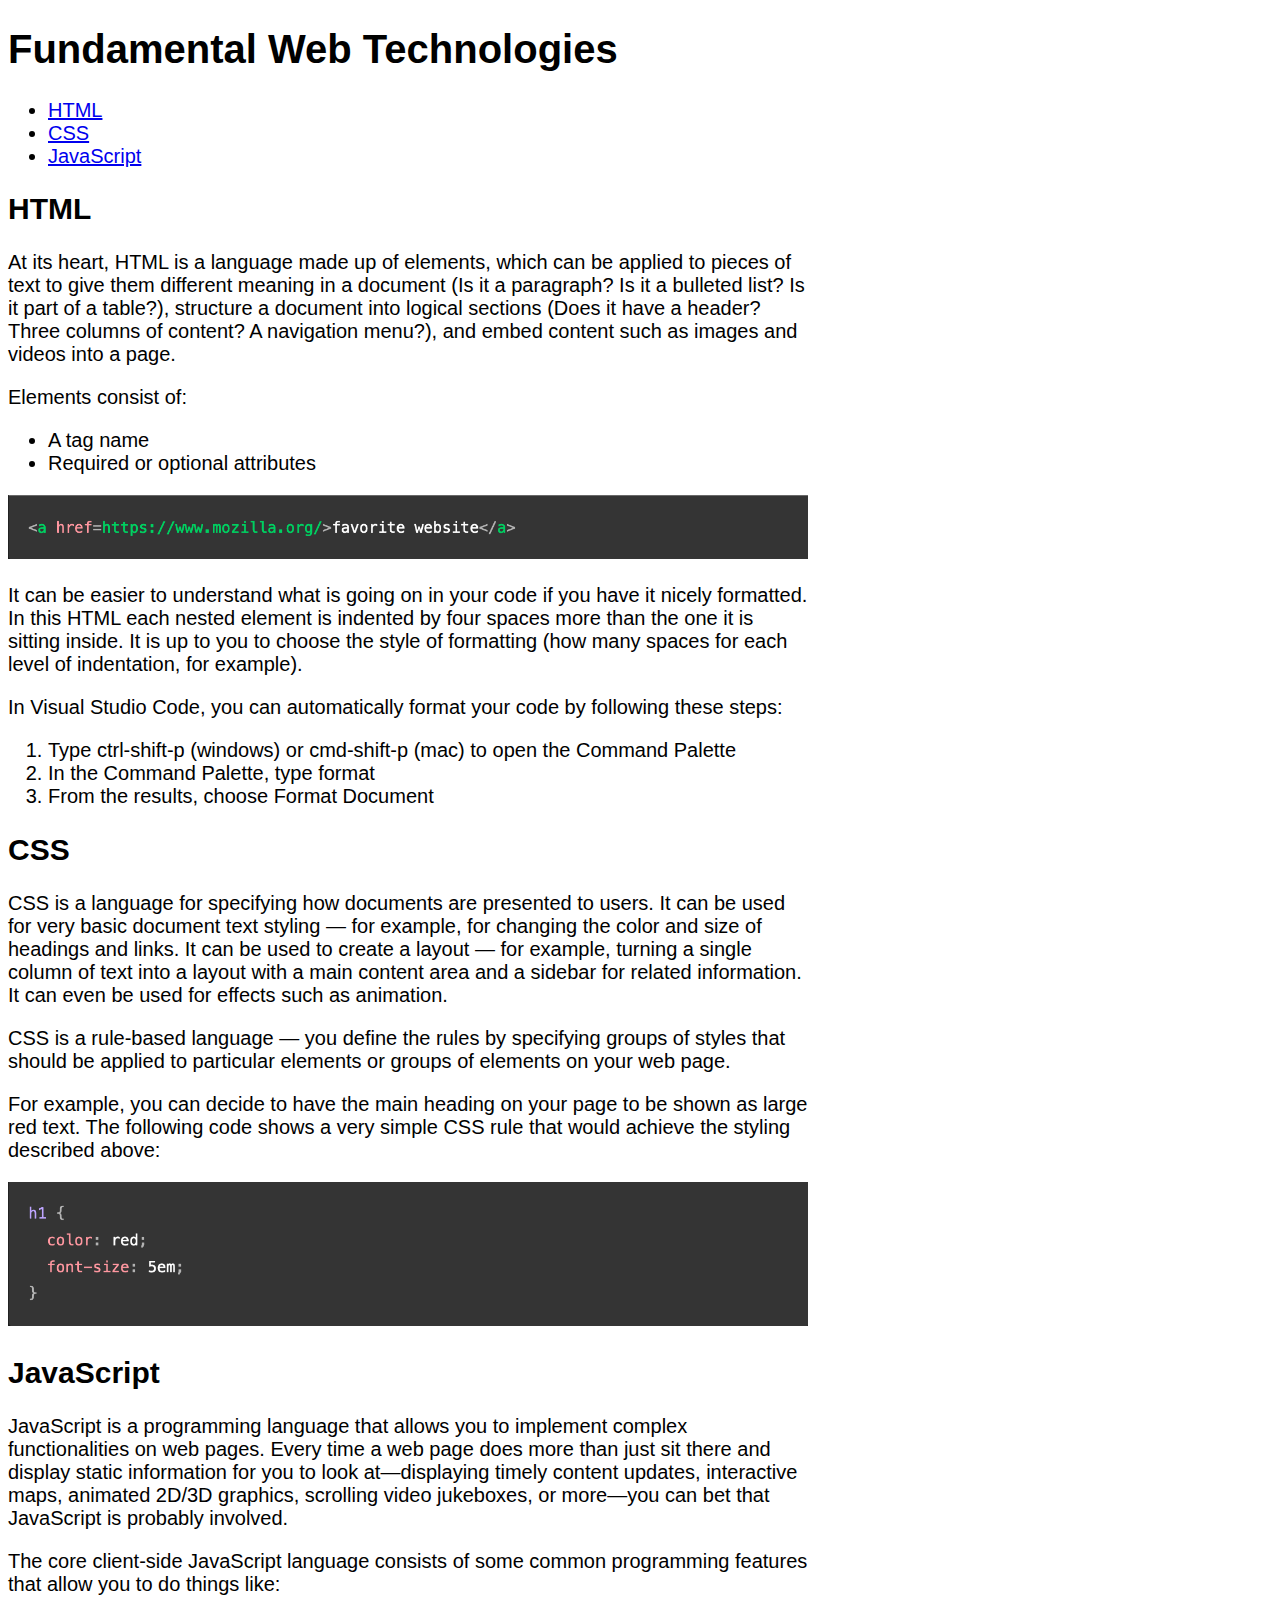
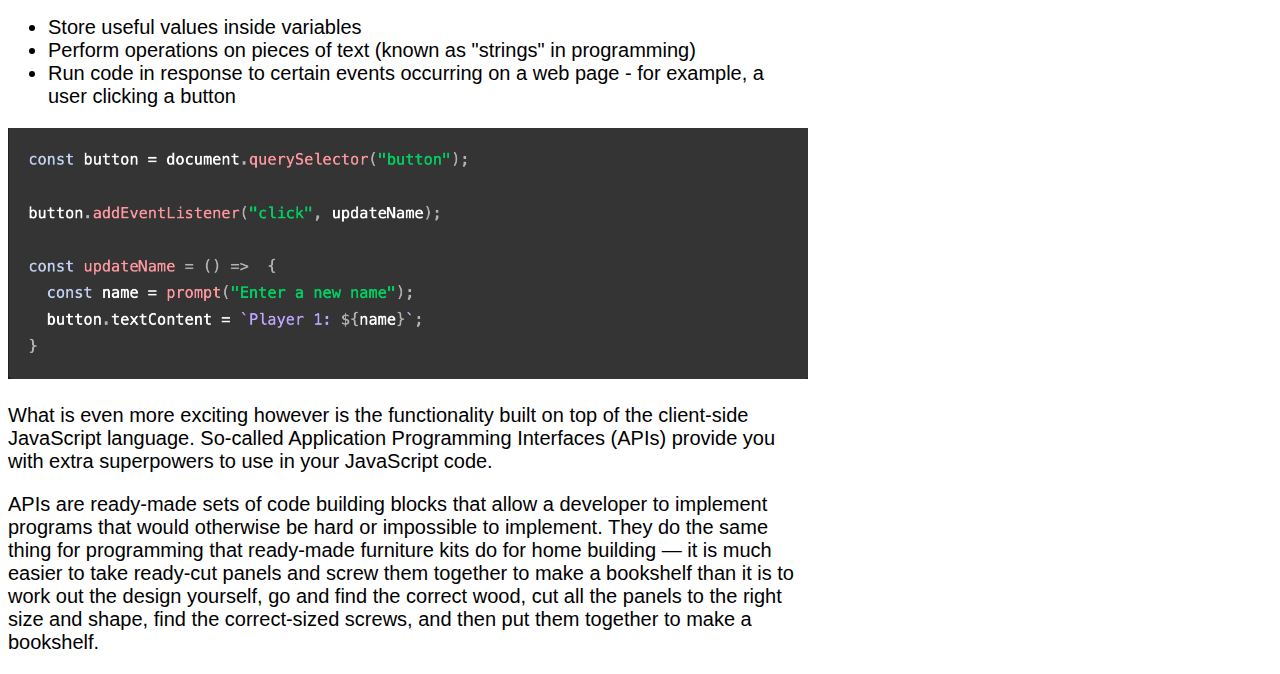
<file: lab2/index.html>
<!DOCTYPE html>
<html lang="en">
<head>
    <meta charset="UTF-8">
    <meta name="viewport" content="width=device-width, initial-scale=1.0">
    <title>Document</title>
    <link rel="stylesheet" href="lab2.css">
    <h1>Fundamental Web Technologies</h1>
</head>
<body>
    <ul><li><a href="#HTML">HTML</a></li>
        <li><a href="#CSS">CSS</a></li>
    <li><a href="#JavaScript">JavaScript</a></li></ul>

    <section id="HTML">
    <h2>HTML</h2>
    <p>At its heart, HTML is a language made up of elements, which can be applied to pieces of text to give them different meaning in a document (Is it a paragraph? Is it a bulleted list? Is it part of a table?), 
    structure a document into logical sections (Does it have a header? Three columns of content? A navigation menu?), and embed content such as images and videos into a page.</p>
    <P>Elements consist of:</P>
    
    <ul><li>A tag name</li>
    <li>Required or optional attributes</li></ul>
    
    <p> 
    <img src="element.png"></p>
    <p>It can be easier to understand what is going on in your code if you have it nicely formatted. In this HTML each nested element is indented by four spaces more than the one it is sitting inside. 
    It is up to you to choose the style of formatting (how many spaces for each level of indentation, for example).</p>
    <p>In Visual Studio Code, you can automatically format your code by following these steps:</p>
    <ol>
        <li>Type ctrl-shift-p (windows) or cmd-shift-p (mac) to open the Command Palette</li>
            <li>In the Command Palette, type format</li>
           <li>From the results, choose Format Document</li>
    </ol>
    </section>

    <section id="CSS">
    <h2>CSS</h2>
    <p>CSS is a language for specifying how documents are presented to users. It can be used for very basic document text styling — for example, for changing the color and size of headings and links. 
    It can be used to create a layout — for example, turning a single column of text into a layout with a main content area and a sidebar for related information. It can even be used for effects such as animation.</p>
    <p>CSS is a rule-based language — you define the rules by specifying groups of styles that should be applied to particular elements or groups of elements on your web page.</p>
    <p>For example, you can decide to have the main heading on your page to be shown as large red text. The following code shows a very simple CSS rule that would achieve the styling described above:</p>
    <p><img src=css.png></p>
    </section>
    
    <section id="JavaScript">
    <h2>JavaScript</h2>
    <p>JavaScript is a programming language that allows you to implement complex functionalities on web pages. Every time a web page does more than just sit there and display static information for you to look 
    at—displaying timely content updates, interactive maps, animated 2D/3D graphics, scrolling video jukeboxes, or more—you can bet that JavaScript is probably involved.</p>
    <p>The core client-side JavaScript language consists of some common programming features that allow you to do things like:</p>
    <ul><li>Store useful values inside variables</li>
        <li>Perform operations on pieces of text (known as "strings" in programming)</li>
        <li>Run code in response to certain events occurring on a web page - for example, a user clicking a button</li></ul>
        <p><img src=script.png></p>
        <p>What is even more exciting however is the functionality built on top of the client-side JavaScript language. So-called Application 
        Programming Interfaces (APIs) provide you with extra superpowers to use in your JavaScript code.</p>
        <p>APIs are ready-made sets of code building blocks that allow a developer to implement programs that would otherwise be hard or impossible to implement. They do the same thing for programming that ready-made furniture 
        kits do for home building — it is much easier to take ready-cut panels and screw them together to make a bookshelf than it is to work out the design yourself, go and find the correct wood, cut all the panels to the 
        right size and shape, find the correct-sized screws, and then put them together to make a bookshelf. </p>
    </section>
</body>
</html>
</file>
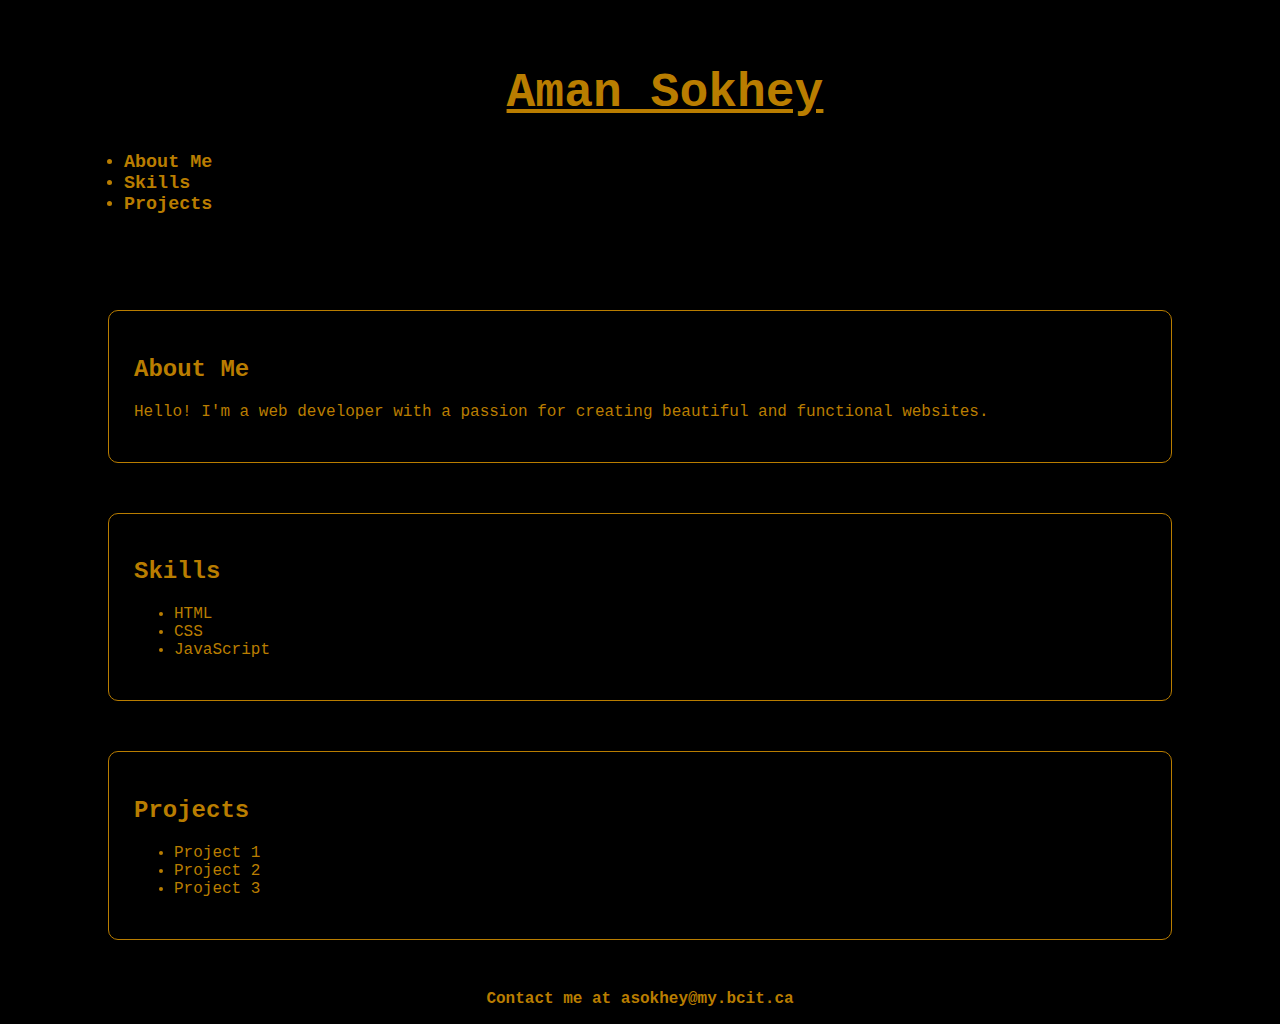
<file: lab3/index.html>
<!DOCTYPE html>
<html lang="en">
<head>
    <meta charset="UTF-8">
    <meta name="viewport" content="width=device-width, initial-scale=1.0">
    <link type="text/css" rel="stylesheet" href="index.css">
    <title>Aman's Bio</title>
    <header>
        <section id="Top">
        <h1><nav class= "#AmanSokhey">Aman Sokhey</h1></nav>
        <ul section id="toplist">
            <li><a href="#AboutMe" class="AboutMe">About Me</li></a>
            <li><a href="#Skills" class="Skills">Skills</li></a>
            <li><a href="#Projects" class="Projects">Projects</li></a>
        </ul>
        </section>
    </header>
</head>
<body>
    <section id="AboutMe">
        <h2>About Me</h2>
        <p>Hello! I'm a web developer with a passion for creating beautiful and functional websites.</p>
    </section>

    <section id="Skills">
        <h2> Skills</h2>
        <ul><li>HTML</li>
        <li>CSS</li>
        <li>JavaScript</li>
        </ul>
    </section>
    
    <section id="Projects">
        <h2>Projects</h2>
        <ul>
            <li>Project 1</li>
            <li>Project 2</li>
            <li>Project 3</li>
        </ul>
    </section>
    <footer>
        <p>Contact me at asokhey@my.bcit.ca</p>
    </footer>
</body>
</html>
</file>
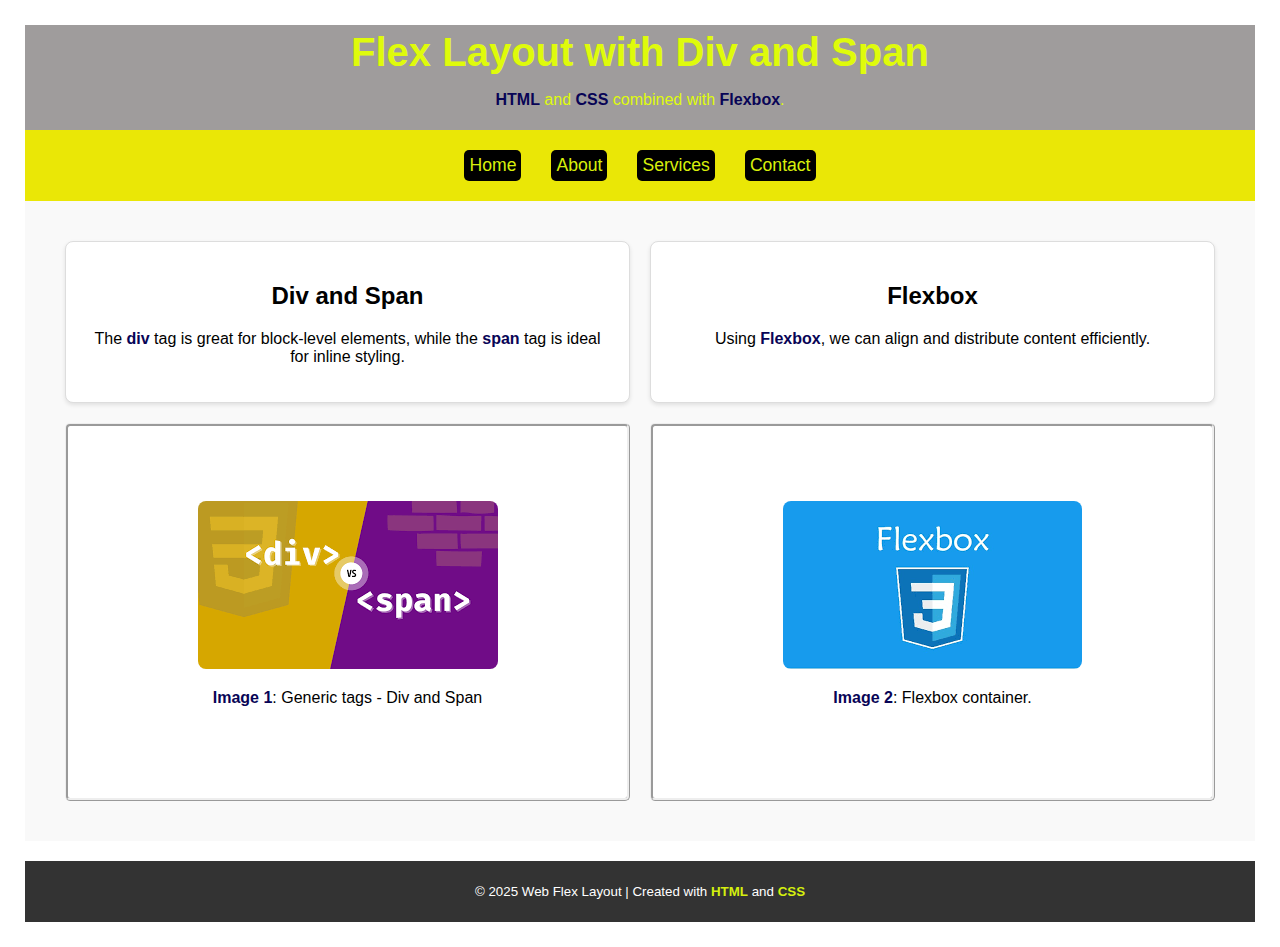
<file: lab4/index.html>
<!-- PLEASE DO NOT MODIFY THIS FILE -->

<!DOCTYPE html>
<html lang="en">
<head>
    <meta charset="UTF-8">
    <meta name="viewport" content="width=device-width, initial-scale=1.0">
    <title>Div and Span with Flexbox</title>
    <link rel="stylesheet" href="index.css">
</head>
<body>
    <!-- Header Section -->
    <div class="header">
        <h1>Flex Layout with Div and Span</h1>
        <p><span class="highlight">HTML</span> and 
            <span class="highlight">CSS</span> 
            combined with <span class="highlight">
                Flexbox</span>.</p>
    </div>
    <!-- Navigation Bar -->
    <div class="navbar">
        <span class="nav-item">Home</span>
        <span class="nav-item">About</span>
        <span class="nav-item">Services</span>
        <span class="nav-item">Contact</span>
    </div>

    <!-- Main Content -->
    <div class="content">
        <div class="flex-container">
            <!-- Article Section -->
            <div class="article">
                <h2>Div and Span</h2>
                <p>The <span class="highlight">
                    div</span> tag is great for 
                    block-level elements, while the 
                    <span class="highlight">span</span> tag is ideal 
                    for inline styling.</p>
            </div>
            <div class="article">
                <h2>Flexbox</h2>
                <p>Using <span class="highlight">Flexbox</span>, 
                    we can align and distribute content efficiently.</p>
            </div>
        </div>

        <div class="flex-container">
            <!-- Image Section -->
            <div class="image-card">
                <img src="divandspan.png" alt="Placeholder Image">
                <p><span class="highlight">Image 1</span>: 
                    Generic tags - Div and Span</p>
            </div>
            <div class="image-card">
                <img src="flexbox.png" alt="Placeholder Image">
                <p><span class="highlight">Image 2</span>: 
                    Flexbox container.</p>
            </div>
        </div>   
    </div>

    <!-- Footer Section -->
    <div class="footer">
        <p>&copy; 2025 Web Flex Layout | Created with 
            <span class="highlight">HTML</span> and <span class="highlight">
                CSS</span></p>
    </div>
</body>
</html>
</file>
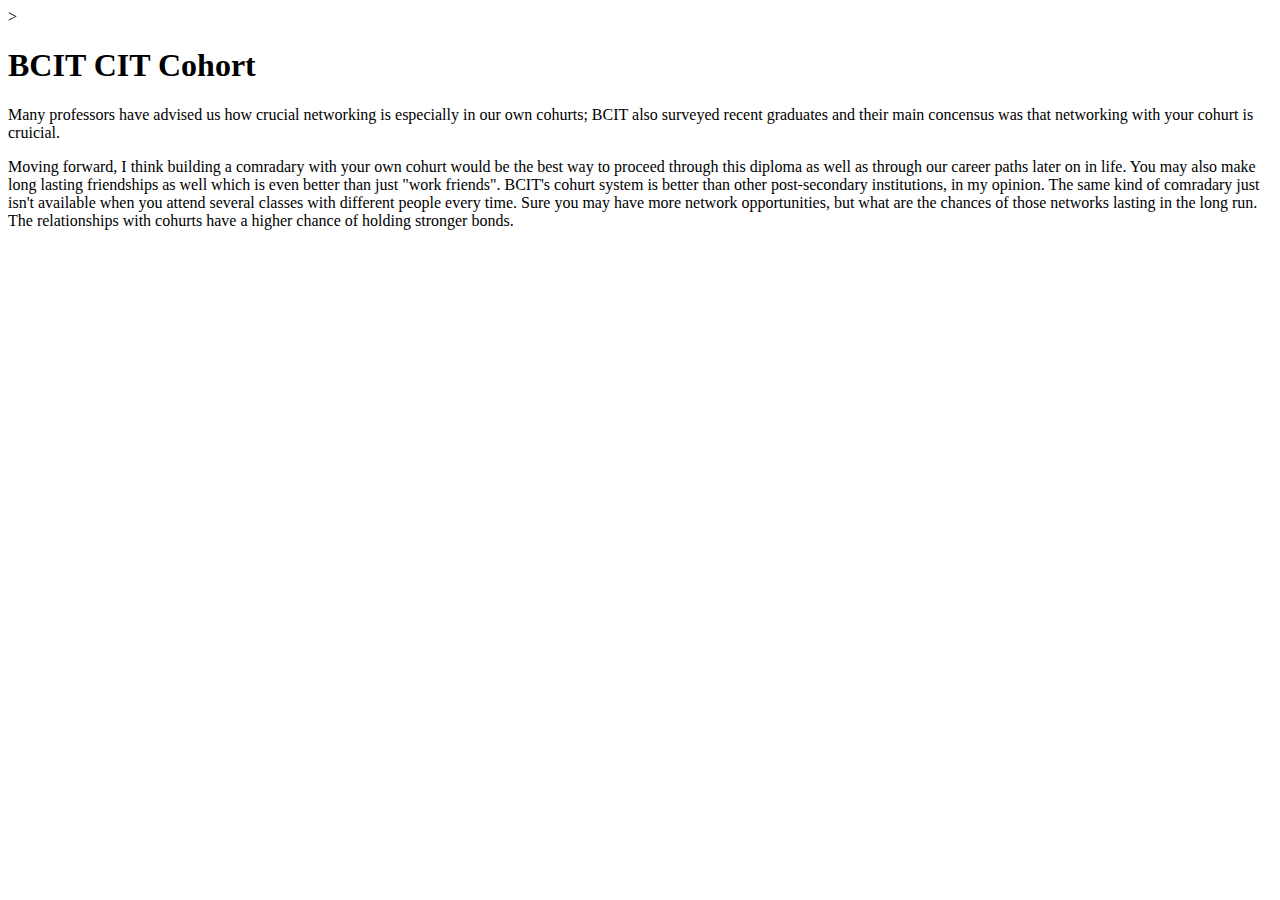
<file: Week1/index.html>
<!DOCTYPE html>>
<html>
    <head>
        <title>
            Welcome to my Page
        </title>
    </head>
    <body>
        <h1>BCIT CIT Cohort</h1>
        <p>Many professors have advised us how crucial networking is especially in our own cohurts; BCIT also 
            surveyed recent graduates and their main concensus was that networking with your cohurt is cruicial.</p>
        <p>Moving forward, I think building a comradary with your own cohurt would be the best way to proceed through this diploma as 
            well as through our career paths later on in life. You may also make long lasting friendships as well which is even better than 
        just "work friends". BCIT's cohurt system is better than other post-secondary institutions, in my opinion. The same kind of comradary just
    isn't available when you attend several classes with different people every time. Sure you may have more network opportunities, but what are the chances of
those networks lasting in the long run. The relationships with cohurts have a higher chance of holding stronger bonds.</p>
    </body>
</html>
</file>
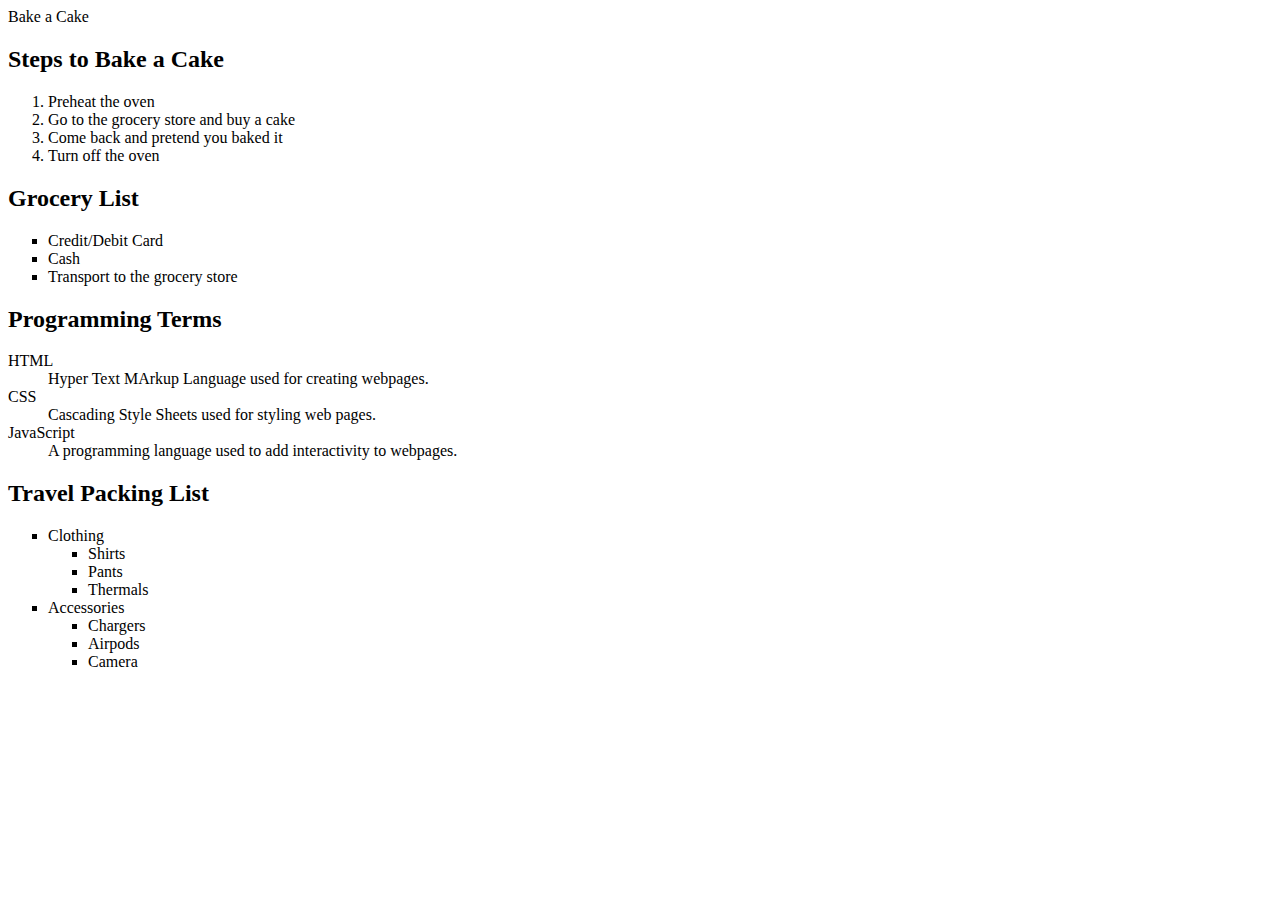
<file: Week2/index.html>
Bake a Cake
<html>
    <head>
        <title>Ordered List</title>
        <style>
            ul {list-style-type: square;
            }
        </style>
    </head>
    <body>
        <h2>Steps to Bake a Cake</h2>
        <ol>
            <li>Preheat the oven</li>
            <li>Go to the grocery store and buy a cake</li>
            <li>Come back and pretend you baked it</li>
            <li>Turn off the oven</li>
        </ol>
        <h2>Grocery List</h2>
        <ul>
            <li>Credit/Debit Card</li>
            <li>Cash</li>
            <li>Transport to the grocery store</li>
        </ul>
        <h2>Programming Terms</h2>
        <dl>
            <dt>HTML</dt>
            <dd>Hyper Text MArkup Language used for creating webpages.</dd>
            <dt>CSS</dt>
            <dd>Cascading Style Sheets used for styling web pages.</dd>
            <dt>JavaScript</dt>
            <dd>A programming language used to add interactivity to webpages.</dd>
        </dl>
        <h2>Travel Packing List</h2>
        <ul>
            <li>Clothing</li>
            <ul>
                <li>Shirts</li>
                <li>Pants</li>
                <li>Thermals</li>
            </ul>
            <li>Accessories</li>
            <ul>
                <li>Chargers</li>
                <li>Airpods</li>
                <li>Camera</li>
            </ul>
        </ul>
</html>
</file>
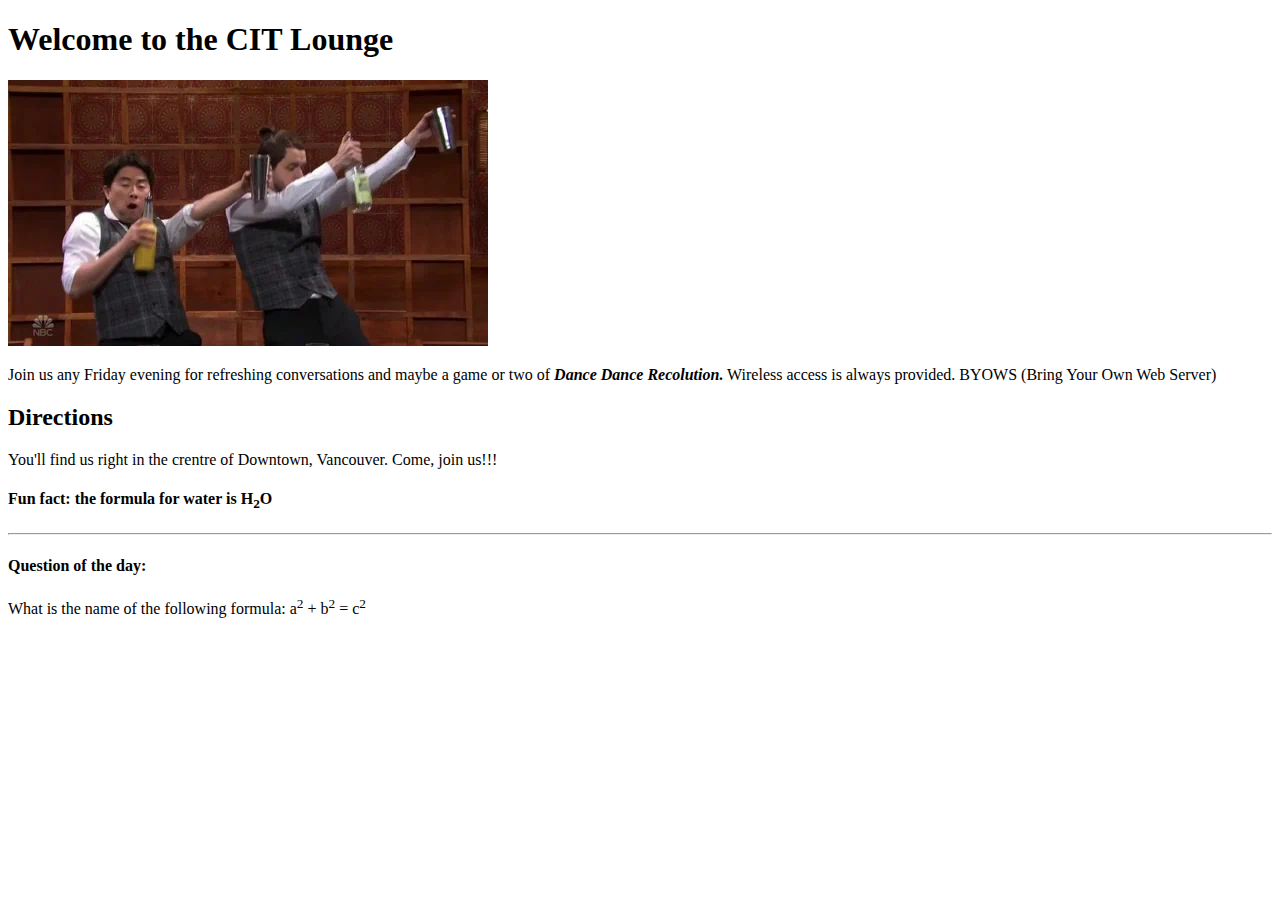
<file: Week1/lounge.html>
<!DOCTYPE html>
<html>
    <head>
        <title>CIT Fun Friday</title>
    </head>
    <body>
        <h1>Welcome to the CIT Lounge</h1>
        <img src="elixir.gif">
        <p>Join us any Friday evening for refreshing conversations and maybe a game or two of <em><strong>Dance Dance Recolution.</em></strong> Wireless access is always provided. BYOWS (Bring Your Own Web Server)</p>
        <h2>Directions</h2>
        <p>You'll find us right in the crentre of Downtown, Vancouver. Come, join us!!!</p>
        <h4>Fun fact: the formula for water is H<sub>2</sub>O</h4>
        <hr>
        <h4>Question of the day:</h4>
        <p>What is the name of the following formula: a<sup>2</sup> + b<sup>2</sup> = c<sup>2</sup></p>
    </body>
</html>
</file>
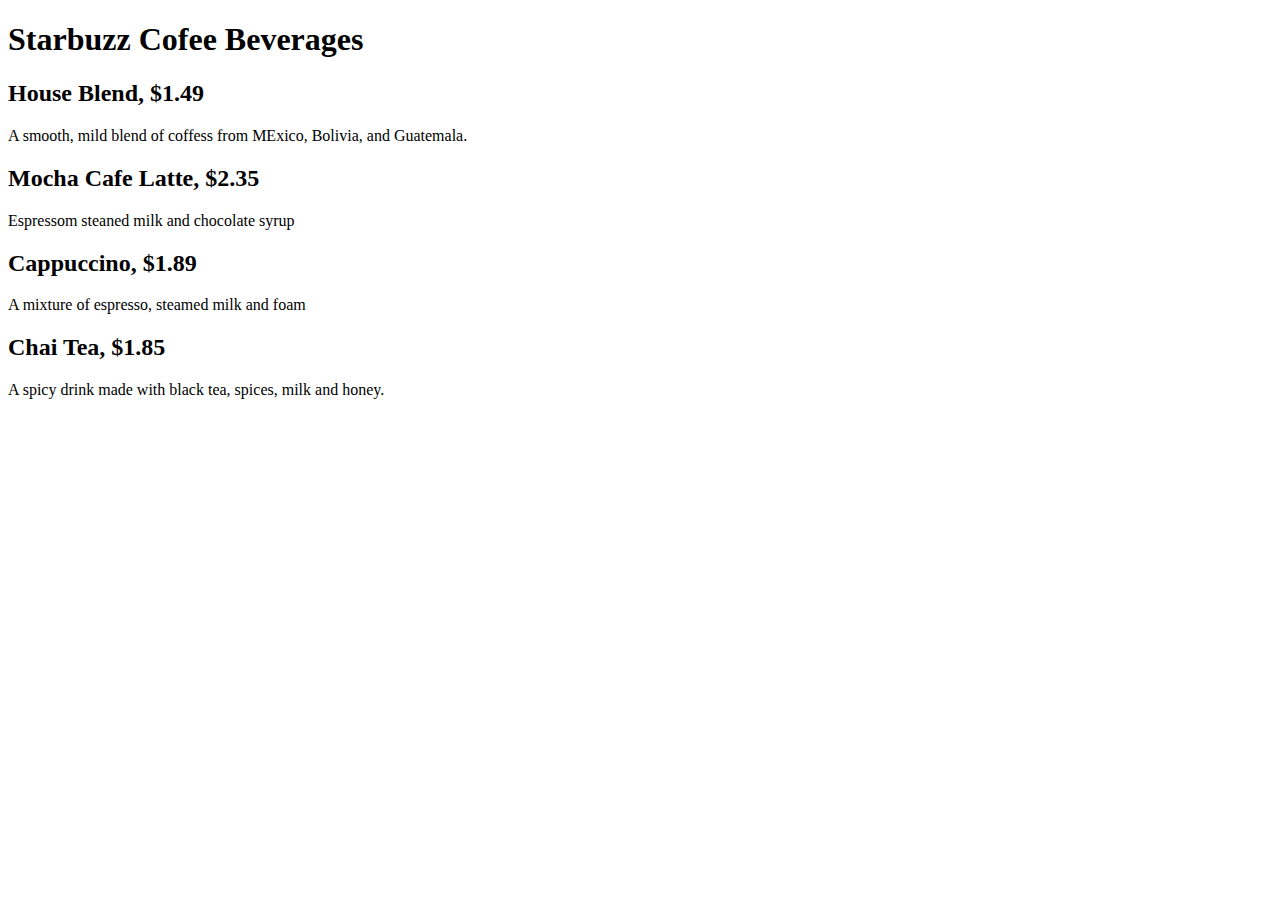
<file: Week1/Starbuzz.html>
<!DOCTYPE html>
<html>
    <head>
        <title>Starbuzz Coffee</title>
    </head>
    <body>
        <h1>Starbuzz Cofee Beverages</h1>
        <h2>House Blend, $1.49</h2>
        <p>A smooth, mild blend of coffess from MExico, Bolivia, and Guatemala.</p>
        <h2>Mocha Cafe Latte, $2.35</h2>
        <p>Espressom steaned milk and chocolate syrup</p>
        <h2>Cappuccino, $1.89</h2>
        <p>A mixture of espresso, steamed milk and foam</p>
        <h2>Chai Tea, $1.85</h2>
        <p>A spicy drink made with black tea, spices, milk and honey.</p>
        <h2></h2>
    </body>
</html>
</file>
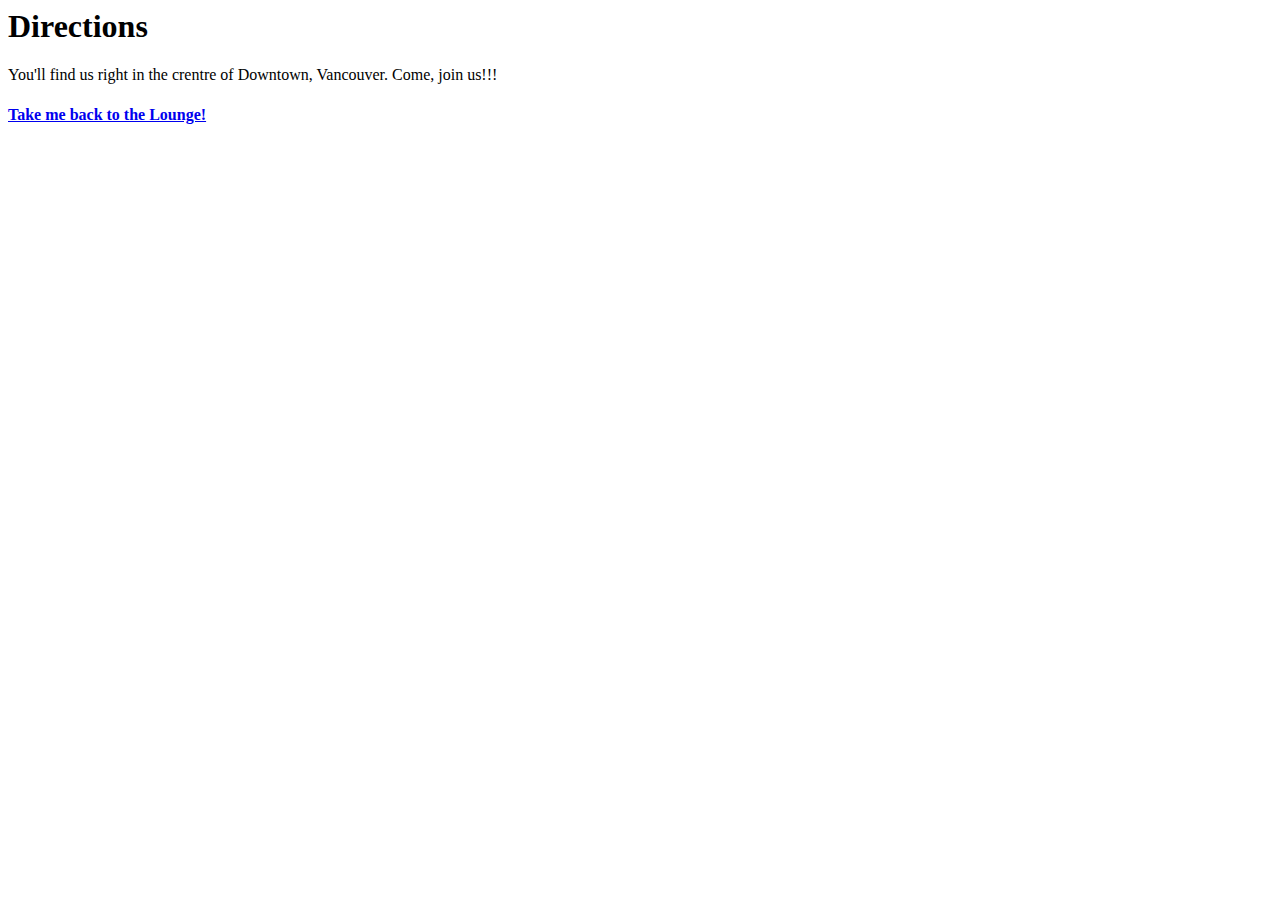
<file: Week2/directions.html>
<html>
    <body>
        <h1>Directions</h1>
        <p>
            You'll find us right in the crentre of Downtown, Vancouver. Come, join us!!!
        </p>
        <h4><a href="lounge.html">Take me back to the Lounge!</a></h4>
    </body>
</html>
</file>
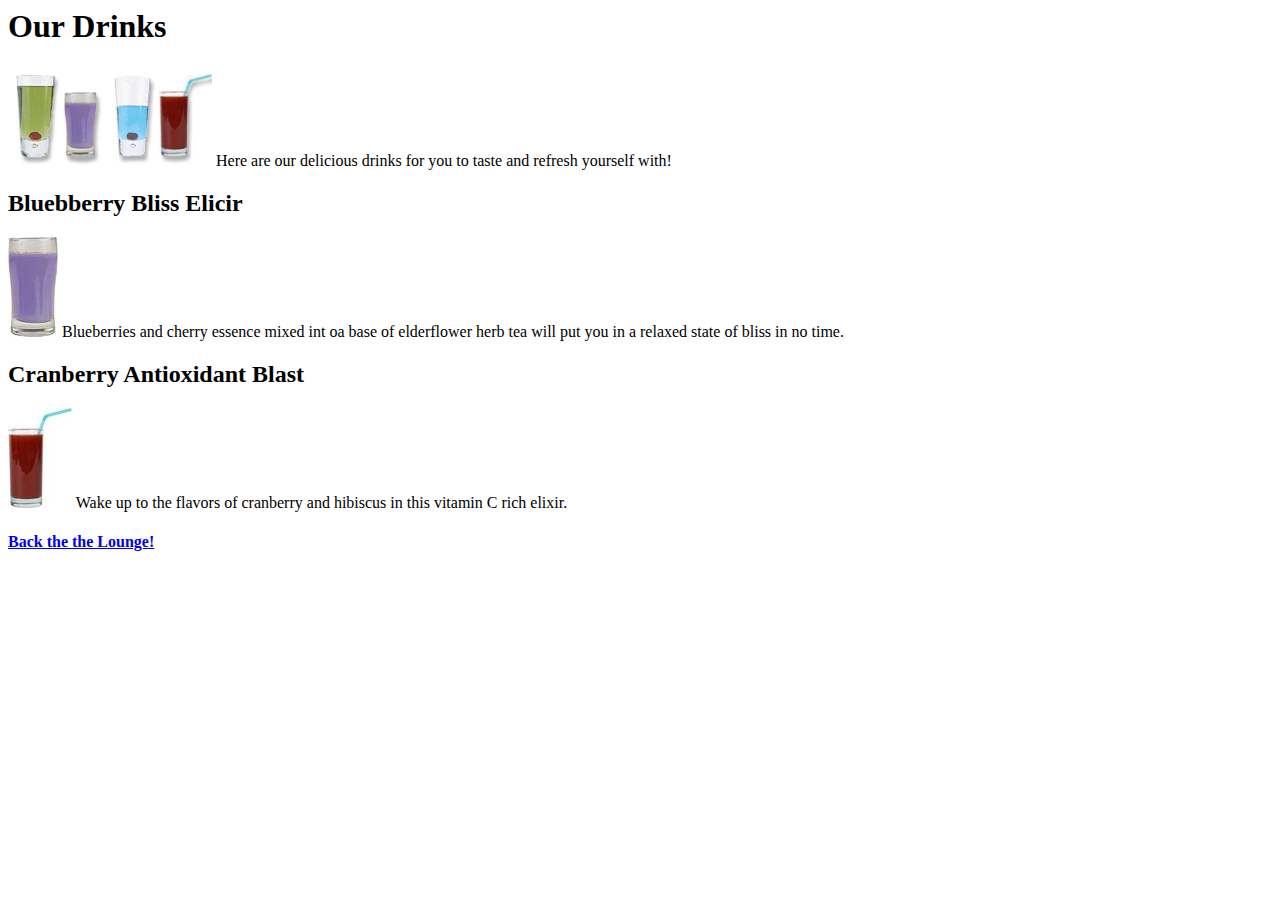
<file: Week2/elixir.html>
<html> 
    <body>
        <h1>Our Drinks</h1>
        <p>
            <img src="beverages/drinks.gif"></img>
            Here are our delicious drinks for you to taste and refresh yourself with!
        </p>
        <h2>Bluebberry Bliss Elicir</h2>
        <p>
            <img src="beverages/blue.jpg"></img>
            Blueberries and cherry essence mixed int oa base of elderflower herb tea will put you in a relaxed state of bliss in no time.
        </p>
        <h2>Cranberry Antioxidant Blast</h2>
        <p>
            <img src="beverages/red.jpg">
            Wake up to the flavors of cranberry and hibiscus in this vitamin C rich elixir.
        </p>
        <h4><a href="lounge.html">Back the the Lounge!</a></h4>
    </body>
</html>
</file>
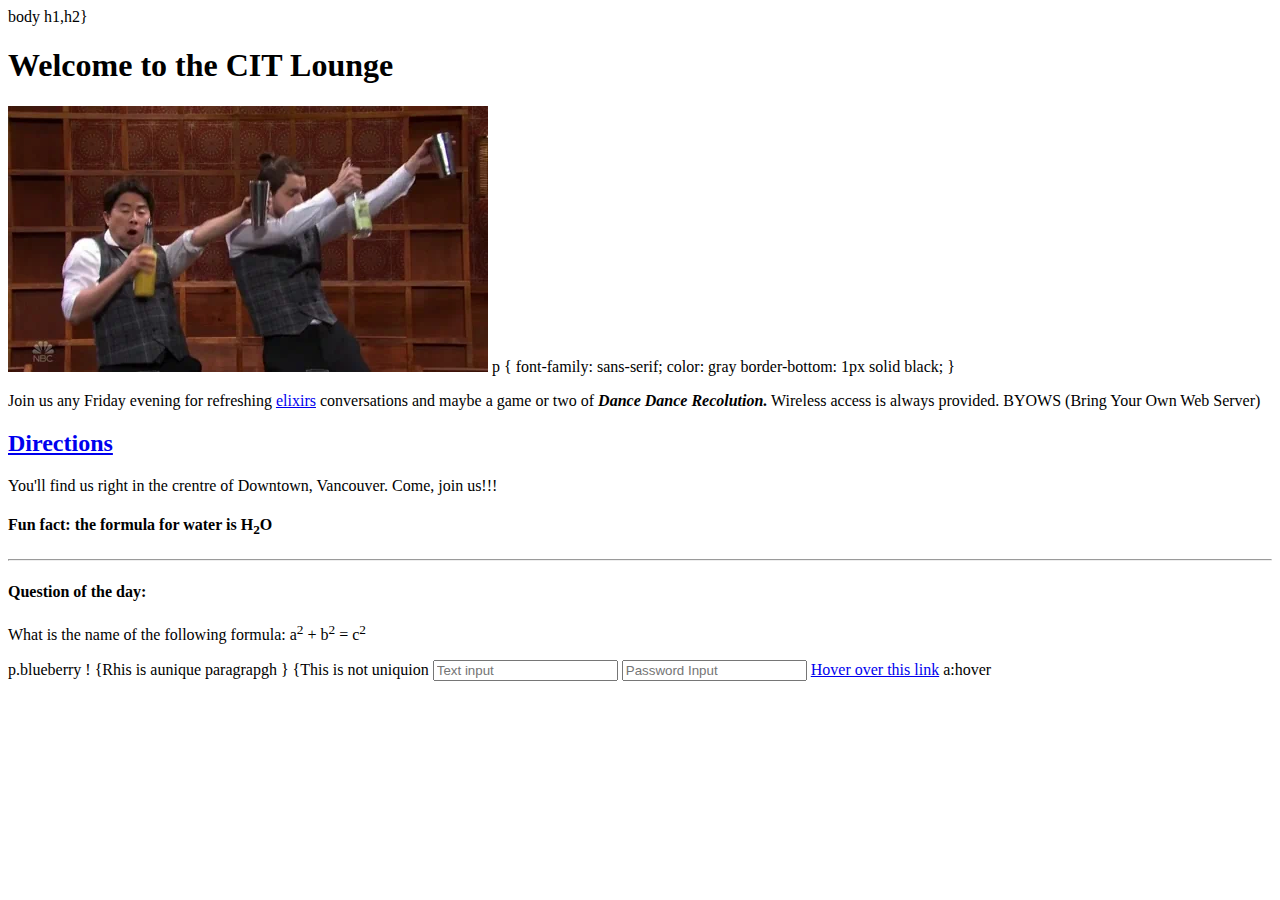
<file: Week2/lounge.html>
<!DOCTYPE html>
<html>
    <head>
        <title>CIT Fun Friday</title>
    </head>
    <body>
body h1,h2}
        <h1>Welcome to the CIT Lounge</h1>
        <img src="elixir.gif">
        <stlye> 
        p {
            font-family: sans-serif;
            color: gray        
            border-bottom: 1px solid black;
        }
        <p>Join us any Friday evening for refreshing <a href="elixir.html">elixirs</a> conversations and maybe a game or two of <em><strong>Dance Dance Recolution.</em></strong> Wireless access is always provided. BYOWS (Bring Your Own Web Server)</p>
        </stlye>
        <h2><a href="Directions.html">Directions</a></h2>
        <p>You'll find us right in the crentre of Downtown, Vancouver. Come, join us!!!</p>
        <h4>Fun fact: the formula for water is H<sub>2</sub>O</h4>
        <hr>
        <h4>Question of the day:</h4>
        <p>What is the name of the following formula: a<sup>2</sup> + b<sup>2</sup> = c<sup>2</sup></p>
    </body>
</html>
p.blueberry ! 
{Rhis is aunique paragrapgh }
{This is not uniquion 

    <input type="text" placeholder="Text input">
    <input type="passowrd" placeholder="Password Input">

    <a href="#">Hover over this link</a>

    a:hover
</file>
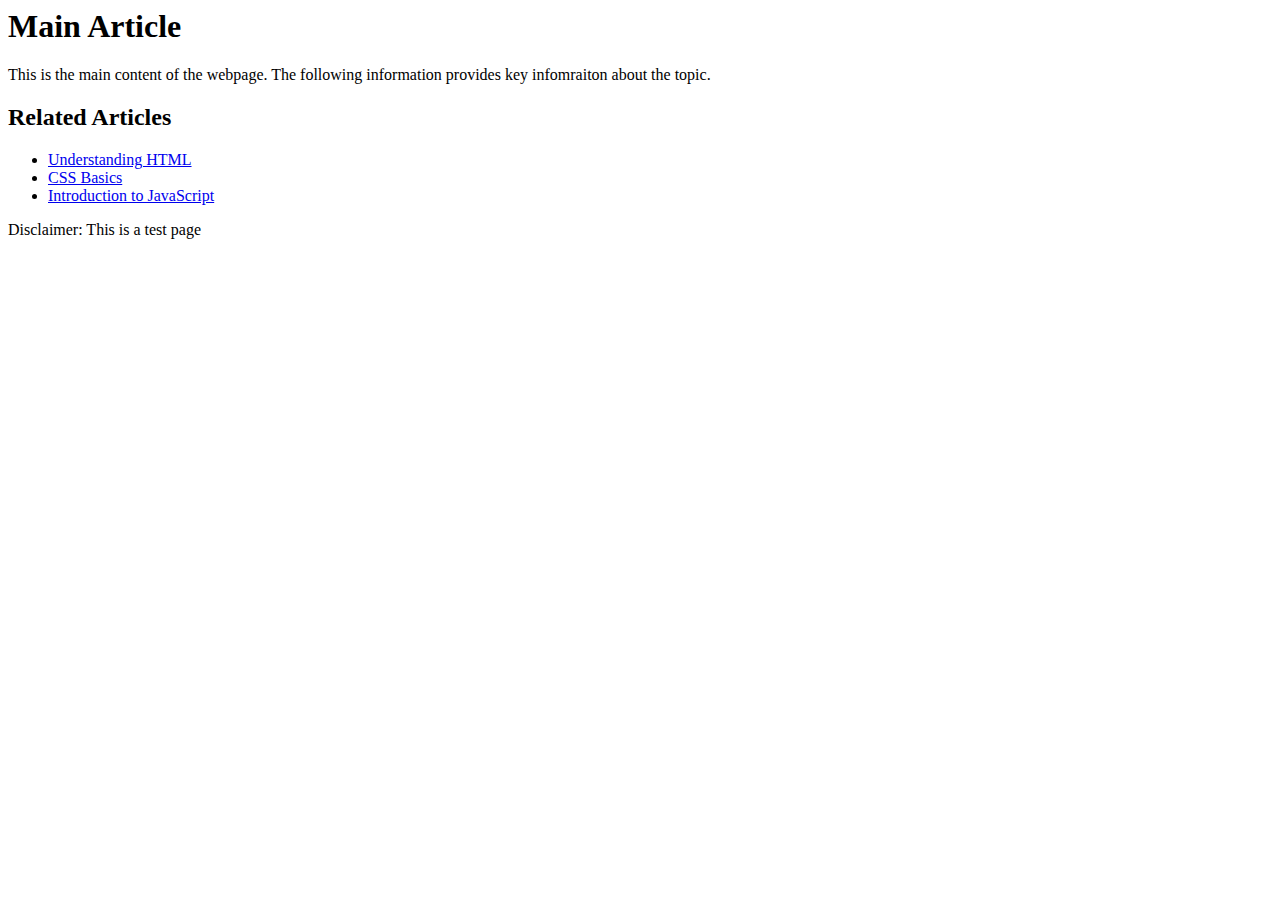
<file: Week2/mainandlinks.html>
<html>
    <body>
    <main>
        <h1>Main Article</h1>
        <p>This is the main content of the webpage. The following information provides key infomraiton about the topic.</p>
        <aside>
            <h2>Related Articles</h2>
            <ul>
                <li><a href="#">Understanding HTML</a></li>
                <li><a href="#">CSS Basics</a></li>
                <li><a href="#">Introduction to JavaScript</a></li>
            </ul>
        </aside>
    </main>
    <footer>
        <p>Disclaimer: This is a test page</p>
    </footer>
</body>
</html>
</file>
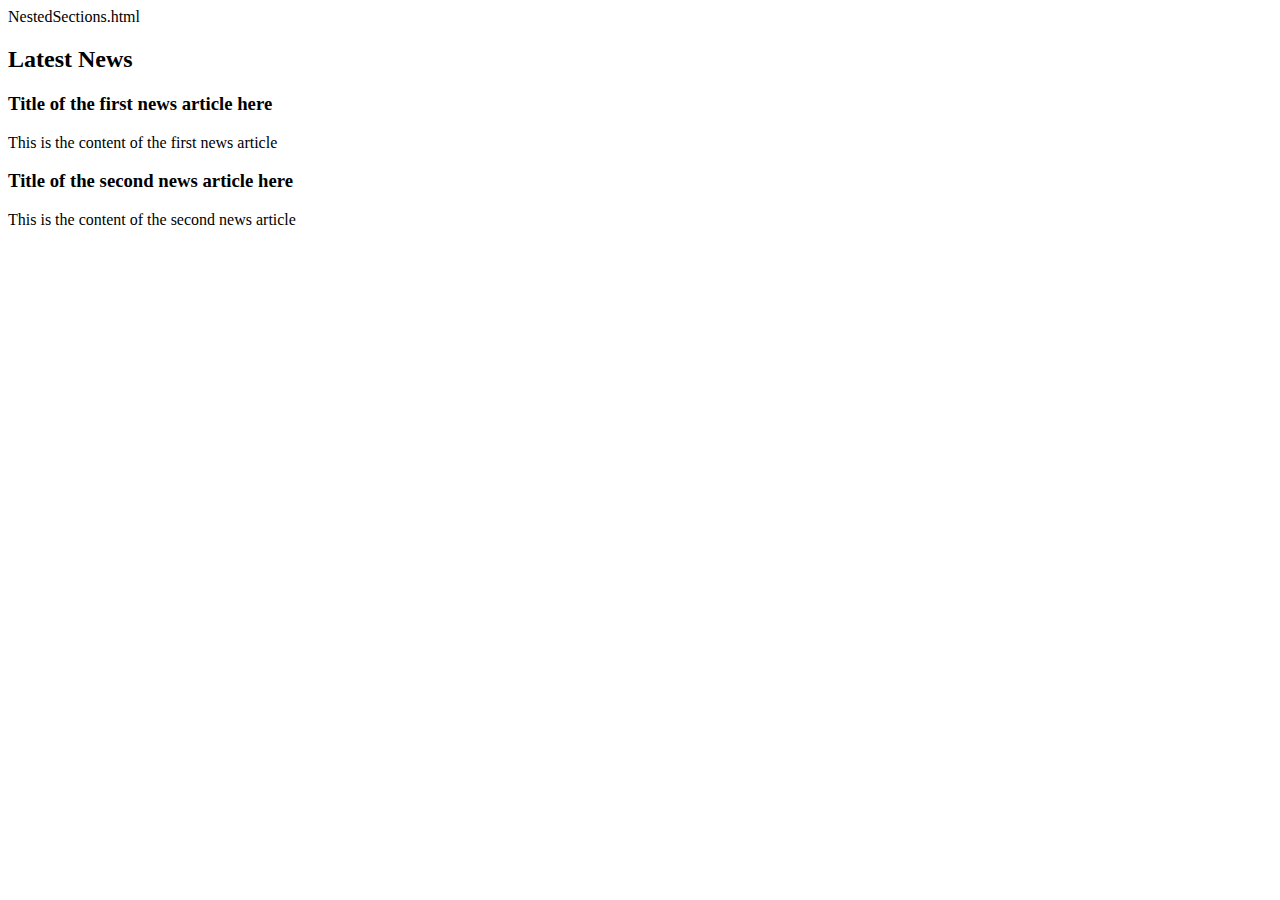
<file: Week2/nestedsections.html>
NestedSections.html
<html>
    <head>
        <title>Nested Sections</title>
    </head>
    <body><section>
        <h2>Latest News</h2>
        <article>
            <h3>Title of the first news article here</h3>
            <p>This is the content of the first news article</p>
        </article>
        <article>
            <h3>Title of the second news article here</h3>
            <p>This is the content of the second news article</p>
        </article>
    </section>
</body>
</html>
</file>
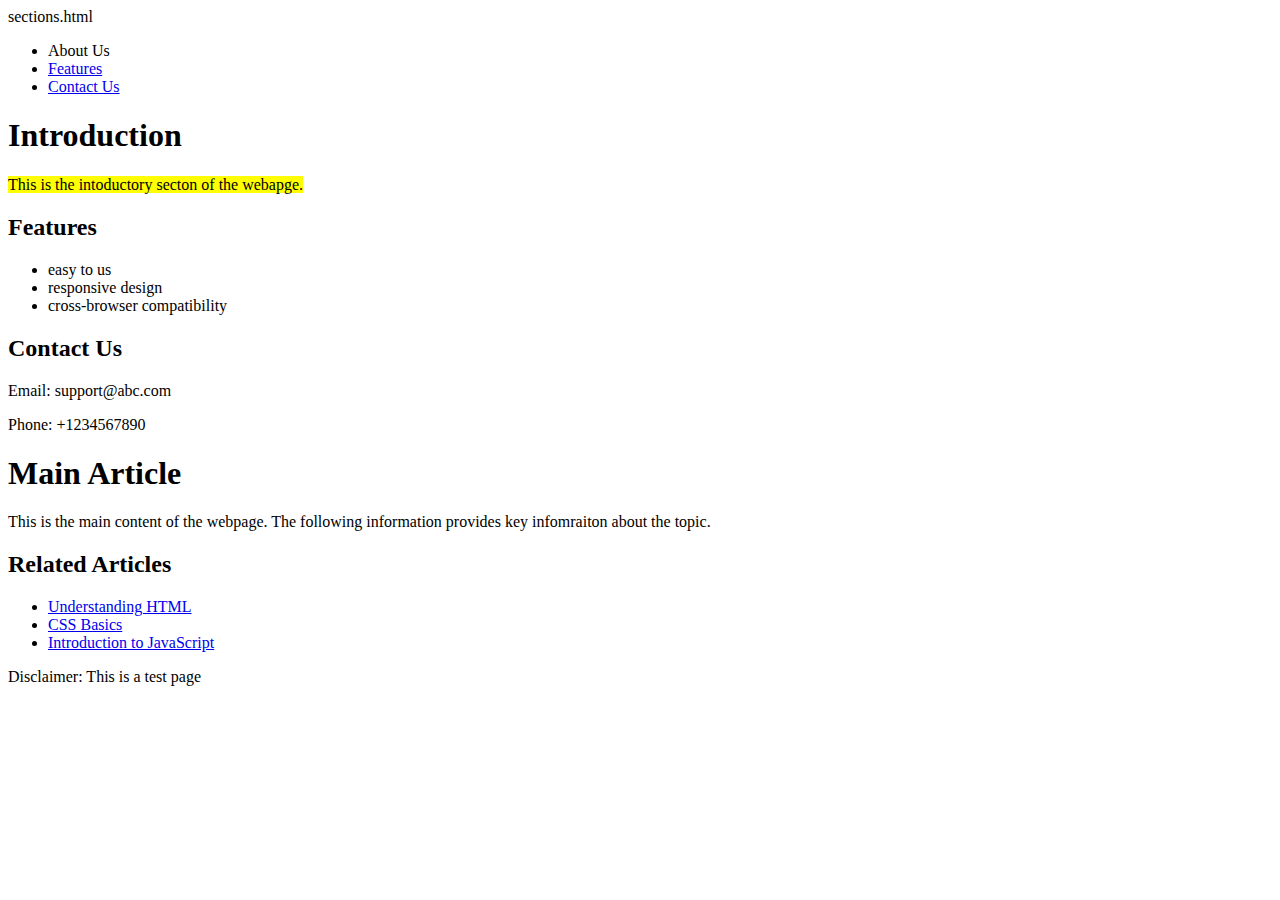
<file: Week2/sections.html>
sections.html
<html>
    <head><title>Sections on a Webpage.</title>
        </head>
<body>
    <nav>
        <ul>
            <li><nav class="#About-Us">About Us</nav></li>
            <li><a href="#Features">Features</a></li>
            <li><a href="#Contact-US">Contact Us</a></li>
        </ul>
    </nav>
    <section id="About-Us">
        <h1>Introduction</h1>
        <p><mark>
            This is the intoductory secton of the webapge.
        </mark></p>
    </section>
    <section id="Features">
        <h2>Features</h2>
        <ul>
            <li>easy to us</li>
            <li>responsive design</li>
            <li>cross-browser compatibility</li>
        </ul>
    </section>
    <section id="Contact-Us">
        <h2>Contact Us</h2>
        <p>
            Email: support@abc.com </p>
            <p>Phone: +1234567890</p>
    </section>
    <main>
        <h1>Main Article</h1>
        <p>This is the main content of the webpage. The following information provides key infomraiton about the topic.</p>
        <aside>
            <h2>Related Articles</h2>
            <ul>
                <li><a href="#">Understanding HTML</a></li>
                <li><a href="#">CSS Basics</a></li>
                <li><a href="#">Introduction to JavaScript</a></li>
            </ul>
        </aside>
    </main>
    <footer>
        <p>Disclaimer: This is a test page</p>
    </footer>
</body>
</html>
</file>
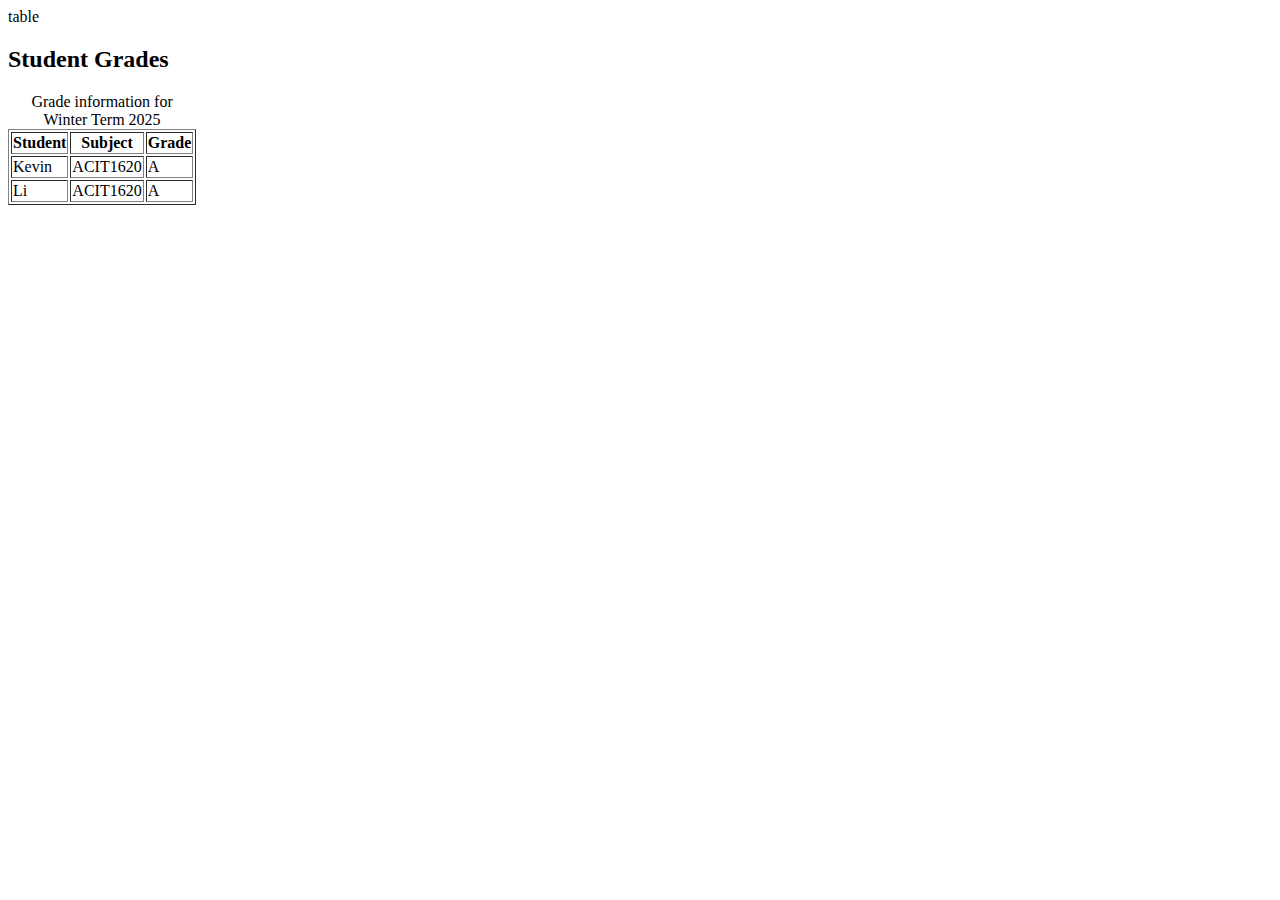
<file: Week2/tables.html>
table
<html>
<head>
    <title></title>
</head>
<body>
    <h2>Student Grades</h2>
    <table border="1">
        <caption>Grade information for Winter Term 2025</caption>
        <tr>
            <th>Student</th>
            <th>Subject</th>
            <th>Grade</th>
        </tr>
        <tr>
            <td>Kevin</td>
            <td>ACIT1620</td>
            <td>A</td>
        </tr>
        <tr>
            <td>Li</td>
            <td>ACIT1620</td>
            <td>A</td>
        </tr>
    </table>
</body>
</html>
</file>
<file: lab2/lab2.css>
body {
    max-width: 800px;
    font-family: Arial, Helvetica, sans-serif;
    font-size: 125%;
}
header nav ul li a {
    text-decoration: none;
}
img {
    max-width: 100%;
}
</file>
<file: lab3/index.css>
header {
    font-family:'Courier New', Courier, monospace;
    background-color: black;
    color: white; border-width: thin;
    border-style: solid;
    border-color: rgb(0, 0, 0);
    padding: 25px;
    margin-left: 50px;
    border-radius: 10px;
}
    
h1 {
    background-color: black;
    color: rgb(185, 125, 0);
    font-weight: bold;
    font-size: 300%;
    text-align: center;
    text-decoration: underline;
}

a.AboutMe {
    color:rgb(185, 125, 0);
}

a.AboutMe:link {
    text-decoration:rgb(185, 125, 0);
}

a.Skills {
    color:rgb(185, 125, 0);
}

a.Skills:link {
    text-decoration:rgb(185, 125, 0);
}

a.Projects {
    color:rgb(185, 125, 0);
}

a.Projects:link {
    text-decoration:rgb(185, 125, 0);
}



#toplist {
    background-color: black;
    color: rgb(185, 125, 0);
    font-weight: bold;
    font-size: 115%;
}

body{
    background-color: rgb(0, 0, 0);
}

#AboutMe {
    border-style: ridge;
    border-width: 1px;
    border-color: rgb(185, 125, 0);
    padding: 25px;
    padding-left: 50;
    border-radius: 10px;
    font-family: 'Courier New', Courier, monospace;
    margin-left: 100px;
    margin-right: 100px;
    margin-top: 50px;
    background-color: black;
    color: rgb(185, 125, 0);
}

#Skills {
    border-style: ridge;
    border-width: 1px;
    border-color: rgb(185, 125, 0);
    padding: 25px;
    padding-left: 50;
    border-radius: 10px;
    font-family: 'Courier New', Courier, monospace;
    margin-left: 100px;
    margin-right: 100px;
    margin-top: 50px;
    background-color: black;
    color: rgb(185, 125, 0);
}

#Projects {
    border-style: ridge;
    border-width: 1px;
    border-color: rgb(185, 125, 0);
    padding: 25px;
    padding-left: 50;
    border-radius: 10px;
    font-family: 'Courier New', Courier, monospace;
    margin-left: 100px;
    margin-right: 100px;
    margin-top: 50px;
    background-color: black;
    color: rgb(185, 125, 0);
}

footer{
    font-family:'Courier New', Courier, monospace;
    background-color: black;
    font-weight: bolder;
    color: rgb(185, 125, 0);
    text-align: center;
    margin-top: 50px;
}
</file>
<file: lab4/index.css>
/* General Styles: Applies to the whole page */
/*
The body tag should have the following styles
## The font family should be Arial and sans-serif
## Margin and padding should be set to
*/
body {
    font-family: arial, sans-serif;
    margin: 10px;
    padding: 15px;
}

/* Header Styles: A fixed section at the top */
/*
The header class should include the following styles
## Set the background color to any color of your choice
## Set the text colour to any color of your choice
## Set a padding value for the header
## Align the header text to center
## Include a bottom border for the header with a colour of your choice
*/
.header {
    background-color: rgb(159, 156, 156);
    color: rgb(223, 251, 11);
    padding: 5px;
    text-align: center;
    border-bottom: #d5f00e;
}

/* Header font size increased */
/*Increase the font size of h1 in the header class to 2.5 em and set the 
margin to 0
*/
h1 {
    font-size:2.5em;
    margin: 0px;
}


/* Navigation Bar */
/*
The navbar class should include the following styles
## The display of the navbar should be set to flex
## The content should be justified to the center 
(Hint: Use the property justify-content)
## Add a background color of your choice
## Add a padding around the text (Ex: 20px)
*/
.navbar {
    display: flex;
    justify-content: center;
    background-color: #eae706;
    padding: 20px;
}

/* Navigation bar hover effect added */
.nav-item {
    color: white;
    margin: 0 15px;
    cursor: pointer;
    font-size: 1.1rem;
}

/* Background color on hover */
/* The following styles should be applied on hovering any nav-item
(Hint: use the nav-item class)
## Select a font color of your choice for all the nav items
## Background color should be applied to the nav-items
## Padding should be applied with appropriate values
## Set a border radius (Ex: 5px)
*/
.nav-item{
    color:#d8ef0b;
    background-color: #000000;
    padding: 5px;
    border-radius: 5px;
}

/* Content Section */
.content {
    padding: 20px;
    background-color: #f9f9f9;
}

/* Flexbox Layout */
/* The flex-container class should include the following styles
## The display should be set as flex
## gap(20px) and margin(20px 0)
*/
.flex-container {
    display:flex;
    gap: 20px;
    margin: 20px;
}

/* Increased padding for articles */
.article {
    flex: 1 1 300px;
    background-color: #fff;
    padding: 20px;
    border: 1px solid #ddd;
    border-radius: 8px;
    box-shadow: 0 2px 4px rgba(0, 0, 0, 0.1);
    text-align: center;
}

/* Image Card */
/* For the Image card class, include the following styles
## The text should be aligned to center 
## Apply a border style with a border radius
## set the padding
## set the background color to anything of your choice
## Set a box shadow for the image (use appropriate values)
*/
.image-card {
    flex: 1 1 150px;
    justify-content: center;
    text-align: center;
    border-style: ridge;
    border-radius: 5px;
    padding: 75px;
    background-color: #ffffff;
    box-shadow: #f41606;
}

/* Enlarged images inside image cards */
.image-card img {
    max-width: 120%;
    border-radius: 8px;
}

/* Highlight class */

.highlight {
    color: #080456;
    font-weight: bold;
}

/*
The highlight class in the footer class should be set to a font colour of your
choice and the font(for the highlighted text) should appear in bold
*/
.footer .highlight {
    color: #d5f00e;
    font-weight: bold;
}

/* Footer Styles */
.footer {
    text-align: center;
    background-color: #333;
    color: white;
    padding: 10px 0;
    margin-top: 20px;
}

/* Reduced font size for footer text */
.footer {
    font-size: smaller;
}

/*
Reduce the footer font size so that it is smaller than the parent font size.
*/
.footer{
    font-size: smaller;
}
</file>
